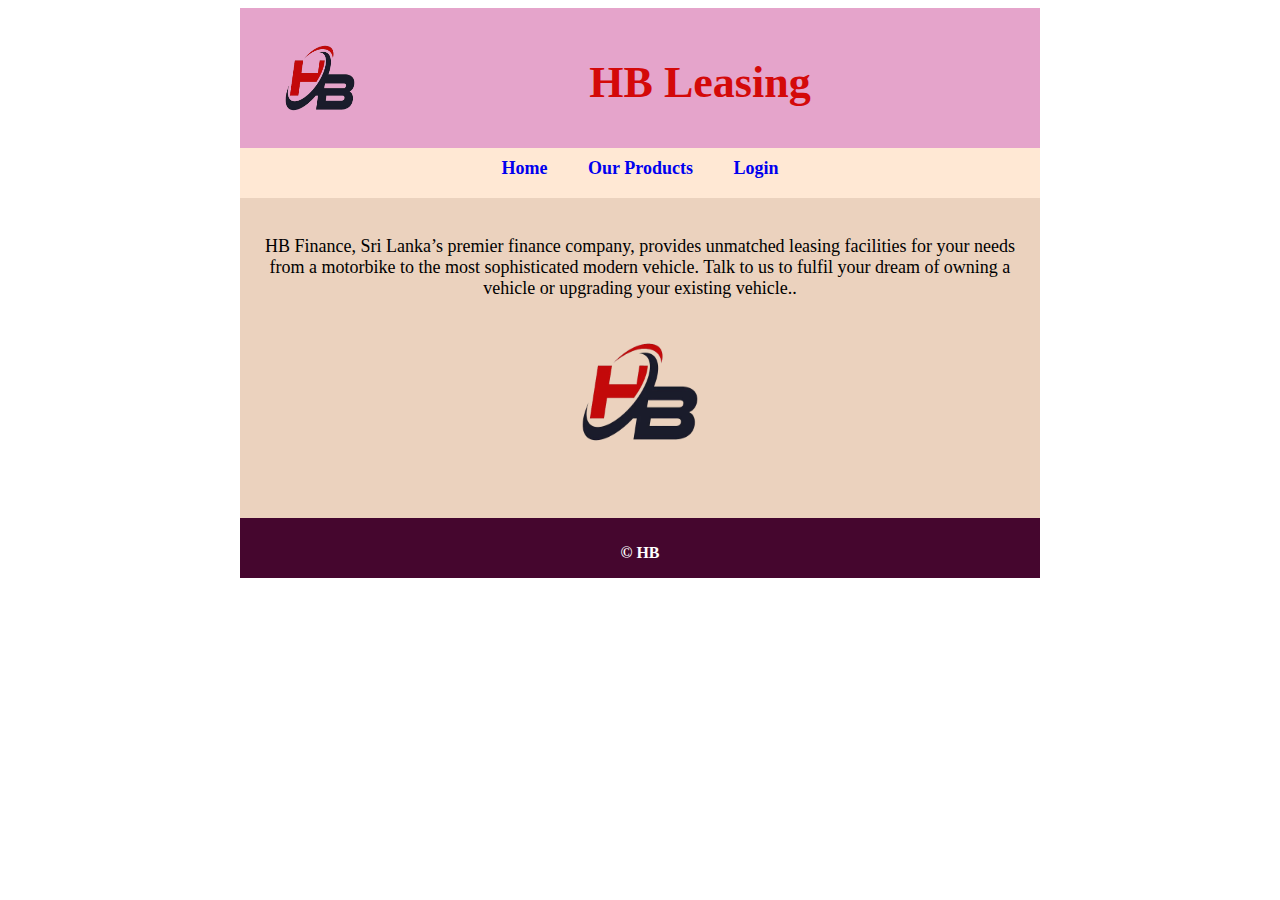
<file: index.html>
<!DOCTYPE html>
<html>
    <head>
        <title>General Leasing jaan</title>

  <meta property="og:url" content=”https://www.example.com/webpage/" />
        <link rel="stylesheet" href="main.css">

<meta name="description" contenteditable="Dolphin sports club">

<meta property="og:image" content="/IMG_20240204_113851.png">
    </head>
    <body>
		<div class="header">
			<img class="logo" src="logo.png">
			<h1>HB Leasing</h1>
		</div>
		<div class="navigation">
			<a href="home.html"> Home </a>&nbsp;&nbsp;&nbsp;&nbsp;&nbsp;&nbsp;&nbsp;
			<a href="gallery.html"> Our Products </a> &nbsp;&nbsp;&nbsp;&nbsp;&nbsp;&nbsp;&nbsp;
			<a href="login.html"> Login </a>
		</div>
		<div class="content">
			<p>HB Finance, Sri Lanka’s premier finance company, provides unmatched leasing facilities for your needs from a motorbike to the most sophisticated modern vehicle. Talk to us to fulfil your dream of owning a vehicle or upgrading your existing vehicle..</p>
			 <img class="home" src="logo.png">
		</div>
		<div class="footer">
			<h4>&copy; HB</h4>
            </div>
    </body>
</html>
</file>
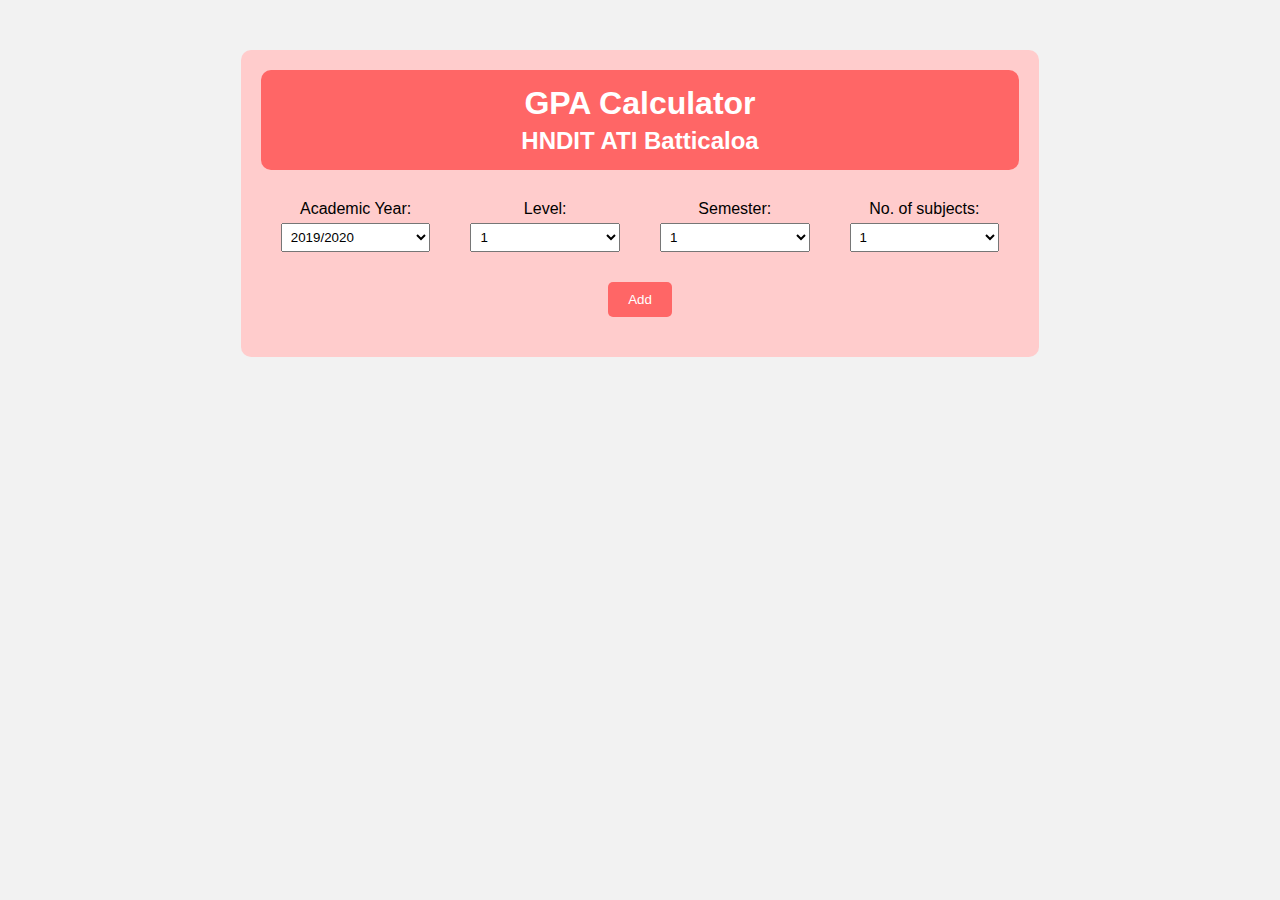
<file: gpa.html>
<!DOCTYPE html>
<html lang="en">
<head>
    <meta charset="UTF-8">
    <meta name="viewport" content="width=device-width, initial-scale=1.0">
    <title>GPA Calculator - HNDIT ATI Batticaloa</title>
    <style>
        body {
            font-family: Arial, sans-serif;
            background-color: #f2f2f2;
            text-align: center;
        }
        .calculator {
            background-color: #ffcccc;
            padding: 20px;
            margin: 50px auto;
            width: 60%;
            border-radius: 10px;
        }
        .header {
            background-color: #ff6666;
            color: white;
            padding: 10px;
            border-radius: 10px;
            margin-bottom: 20px;
        }
        .header h1, .header h2 {
            margin: 5px 0;
        }
        .inputs-row {
            display: flex;
            justify-content: space-between;
            align-items: center;
            margin-bottom: 20px;
        }
        .inputs-row div {
            flex: 1;
            padding: 10px;
            margin: 0 10px;
        }
        .inputs-row label {
            display: block;
            margin-bottom: 5px;
        }
        .inputs-row select {
            width: 100%;
            padding: 5px;
            box-sizing: border-box;
        }
        table {
            width: 100%;
            margin: 20px 0;
            border-collapse: collapse;
        }
        table, th, td {
            border: 1px solid #000;
        }
        th, td {
            padding: 10px;
            text-align: center;
        }
        button {
            padding: 10px 20px;
            background-color: #ff6666;
            border: none;
            border-radius: 5px;
            color: #fff;
            cursor: pointer;
        }
        button:hover {
            background-color: #cc0000;
        }
        .result-header {
            margin-top: 20px;
        }
    </style>
</head>
<body>

<div class="calculator">
    <!-- Header with Div -->
    <div class="header">
        <h1>GPA Calculator</h1>
        <h2>HNDIT ATI Batticaloa</h2>
    </div>
    
    <!-- Inputs Row -->
    <div class="inputs-row">
        <div>
            <label for="academicYear">Academic Year:</label>
            <select id="academicYear">
                <option value="2019/2020">2019/2020</option>
                <!-- Add more options if needed -->
            </select>
        </div>
        <div>
            <label for="level">Level:</label>
            <select id="level">
                <option value="1">1</option>
                <option value="2">2</option>
                <!-- Add more levels if needed -->
            </select>
        </div>
        <div>
            <label for="semester">Semester:</label>
            <select id="semester">
                <option value="1">1</option>
                <option value="2">2</option>
                <!-- Add more semesters if needed -->
            </select>
        </div>
        <div>
            <label for="subjects">No. of subjects:</label>
            <select id="subjects">
                <!-- Options for 1 to 8 subjects -->
                <option value="1">1</option>
                <option value="2">2</option>
                <option value="3">3</option>
                <option value="4">4</option>
                <option value="5">5</option>
                <option value="6">6</option>
                <option value="7">7</option>
                <option value="8">8</option>
            </select>
        </div>
    </div>

    <button onclick="addSubjects()">Add</button>
    
    <!-- Dynamic Result Header -->
    <div class="result-header" id="resultHeader"></div>
    
    <!-- Subjects Table -->
    <div id="subjectsTable"></div>

    <!-- GPA Result -->
    <div id="gpaResult"></div>

</div>

<script>
    function addSubjects() {
        // Retrieve selected values
        const academicYear = document.getElementById("academicYear").value;
        const level = document.getElementById("level").value;
        const semester = document.getElementById("semester").value;
        const subjects = document.getElementById("subjects").value;

        // Set year and semester labels based on user selection
        let yearText = level === "1" ? "First Year" : "Second Year";
        let semesterText = semester === "1" ? "First Semester" : "Second Semester";

        // Display dynamic heading based on selected values
        const resultHeader = document.getElementById("resultHeader");
        resultHeader.innerHTML = `<h2>${yearText} - ${semesterText} - Academic Year ${academicYear}</h2>`;

        // Generate subjects table based on the number of subjects
        let tableHTML = `<table>
            <tr>
                <th>Subject</th>
                <th>Code</th>
                <th>Marks</th>
            </tr>`;
        
        for (let i = 0; i < subjects; i++) {
            tableHTML += `
            <tr>
                <td><input type="text" id="subject${i}" placeholder="Subject" required></td>
                <td><input type="text" id="code${i}" placeholder="Code" required></td>
                <td><input type="number" id="marks${i}" placeholder="Marks" min="0" max="100" required></td>
            </tr>`;
        }
        tableHTML += `</table>
            <button onclick="calculateGPA()">Submit Subjects</button>`;
        
        // Display the table
        document.getElementById("subjectsTable").innerHTML = tableHTML;
    }

    function calculateGPA() {
        let totalCredits = 0;
        let totalGPV = 0;
        const subjects = document.getElementById("subjects").value;

        let subjectDetailsHTML = `
            <h2>The subject details</h2>
            <table>
                <tr>
                    <th>Subject</th>
                    <th>Code</th>
                    <th>Marks</th>
                    <th>Grade</th>
                    <th>Credit</th>
                    <th>GPV for Grade</th>
                    <th>GPV for Subject</th>
                </tr>`;
        
        for (let i = 0; i < subjects; i++) {
            const subject = document.getElementById(`subject${i}`).value;
            const code = document.getElementById(`code${i}`).value;
            const marks = parseFloat(document.getElementById(`marks${i}`).value);

            if (isNaN(marks) || marks < 0 || marks > 100) {
                alert(`Please enter valid marks for ${subject}`);
                return;
            }

            let gradePoint = 0;
            let grade = '';
            if (marks >= 85) {
                grade = 'A+';
                gradePoint = 4.00;
            } else if (marks >= 70) {
                grade = 'A';
                gradePoint = 4.00;
            } else if (marks >= 65) {
                grade = 'A-';
                gradePoint = 3.70;
            } else if (marks >= 60) {
                grade = 'B+';
                gradePoint = 3.30;
            } else if (marks >= 55) {
                grade = 'B';
                gradePoint = 3.00;
            } else if (marks >= 50) {
                grade = 'B-';
                gradePoint = 2.70;
            } else if (marks >= 45) {
                grade = 'C+';
                gradePoint = 2.30;
            } else if (marks >= 40) {
                grade = 'C';
                gradePoint = 2.00;
            } else if (marks >= 35) {
                grade = 'C-';
                gradePoint = 1.70;
            } else if (marks >= 30) {
                grade = 'D+';
                gradePoint = 1.30;
            } else if (marks >= 25) {
                grade = 'D';
                gradePoint = 1.00;
            } else {
                grade = 'E';
                gradePoint = 0.00;
            }

            const credit = parseInt(code[code.length - 1]);
            const gpvForSubject = gradePoint * credit;

            totalCredits += credit;
            totalGPV += gpvForSubject;

            subjectDetailsHTML += `
                <tr>
                    <td>${subject}</td>
                    <td>${code}</td>
                    <td>${marks}</td>
                    <td>${grade}</td>
                    <td>${credit}</td>
                    <td>${gradePoint.toFixed(2)}</td>
                    <td>${gpvForSubject.toFixed(2)}</td>
                </tr>`;
        }

        const finalGPA = totalCredits > 0 ? (totalGPV / totalCredits).toFixed(2) : 'N/A';
        subjectDetailsHTML += `
            <tr>
                <td colspan="7"><strong>Total GPV:${totalGPV.toFixed(2)}</strong></td>
            </tr>
            <tr>
                <td colspan="7"><strong>Total Credits:${totalCredits}</strong> </td>
                
            </tr>
            <tr>
                <td colspan="7"><strong>Final GPA:${finalGPA}</strong></td>
            </tr>
            </table>`;

        document.getElementById("gpaResult").innerHTML = subjectDetailsHTML;
    }
</script>

</body>
</html>
</file>
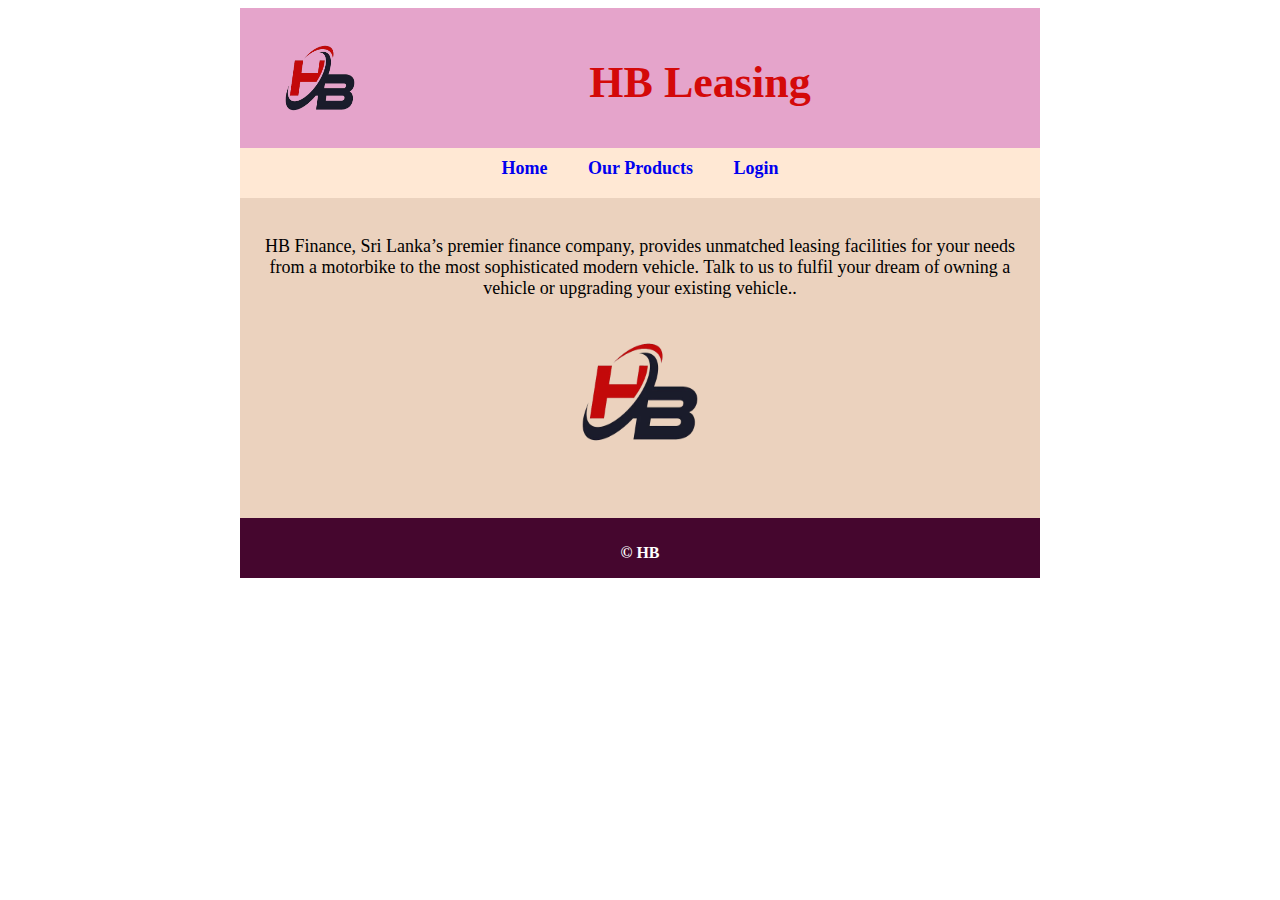
<file: home.html>
<!DOCTYPE html>
<html>
    <head>
        <title>General Leasing</title>
        <link rel="stylesheet" href="style.css">
    </head>
    <body>
		<div class="header">
			<img class="logo" src="logo.png">
			<h1>HB Leasing</h1>
		</div>
		<div class="navigation">
			<a href="home.html"> Home </a>&nbsp;&nbsp;&nbsp;&nbsp;&nbsp;&nbsp;&nbsp;
			<a href="gallery.html"> Our Products </a> &nbsp;&nbsp;&nbsp;&nbsp;&nbsp;&nbsp;&nbsp;
			<a href="login.html"> Login </a>
		</div>
		<div class="content">
			<p>HB Finance, Sri Lanka’s premier finance company, provides unmatched leasing facilities for your needs from a motorbike to the most sophisticated modern vehicle. Talk to us to fulfil your dream of owning a vehicle or upgrading your existing vehicle..</p>
			 <img class="home" src="logo.png">
		</div>
		<div class="footer">
			<h4>&copy; HB</h4>
            </div>
    </body>
</html>
</file>
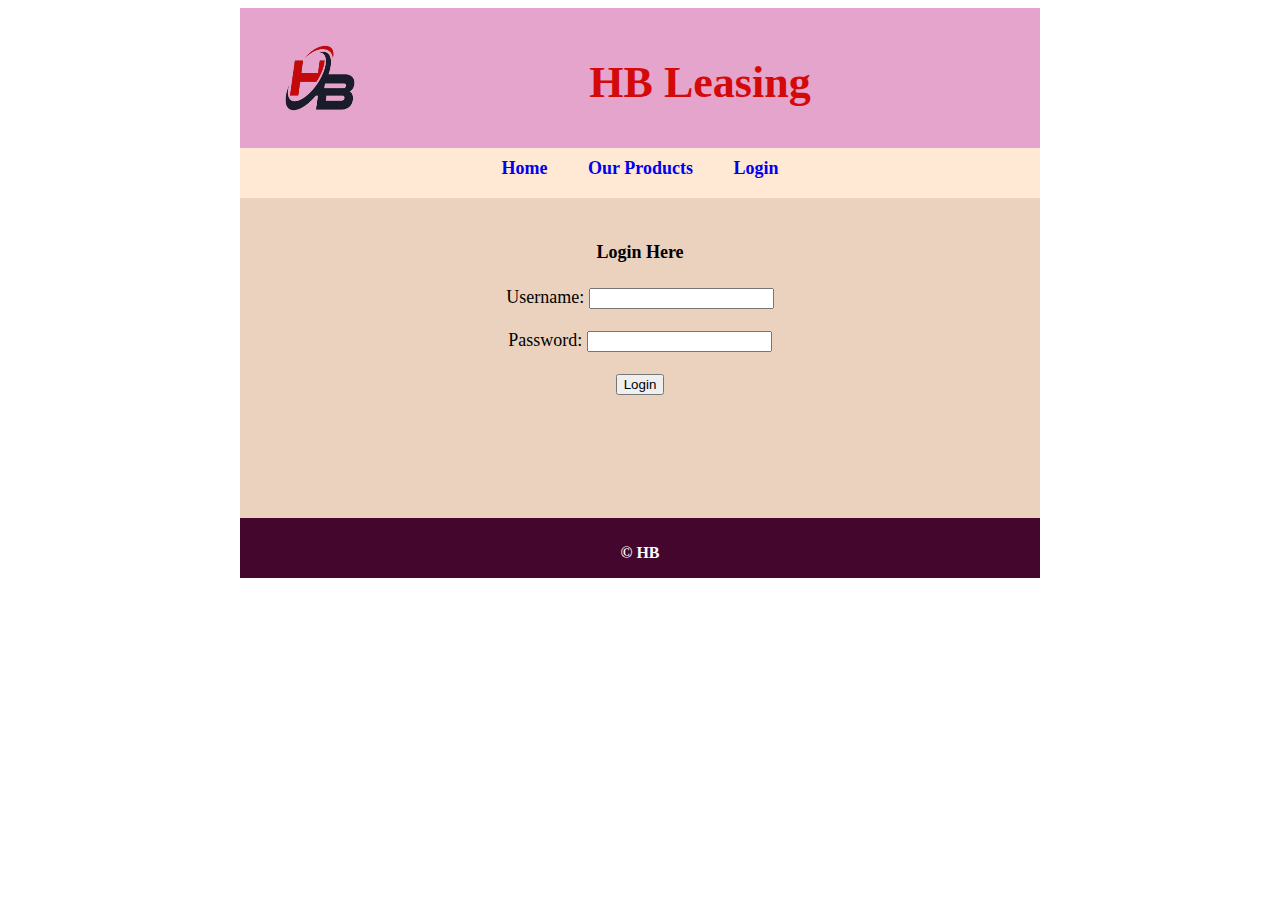
<file: login.html>
<!DOCTYPE html>
<html>
    <head>
        <title>KFC</title>
        <link rel="stylesheet" href="style.css">
    </head>
    <body>
		<div class="header">
			<img class="logo" src="logo.png">
			<h1>HB Leasing</h1>
		</div>
		<div class="navigation">
			<a href="home.html"> Home </a>&nbsp;&nbsp;&nbsp;&nbsp;&nbsp;&nbsp;&nbsp;
			<a href="gallery.html"> Our Products </a> &nbsp;&nbsp;&nbsp;&nbsp;&nbsp;&nbsp;&nbsp;
			<a href="login.html"> Login </a>
		</div>
		<div class="content">
			<h4>Login Here</h4>
			<form>							
				<label>Username:</label>
				<input type="text" name="uname"><br><br>
							
				<label>Password:</label>
				<input type="password" name="pword"><br><br>
				
				<input type="submit" value="Login">
			</form>
		</div>
		<div class="footer">
			<h4>&copy; HB</h4>
            </div>
    </body>
</html>
</file>
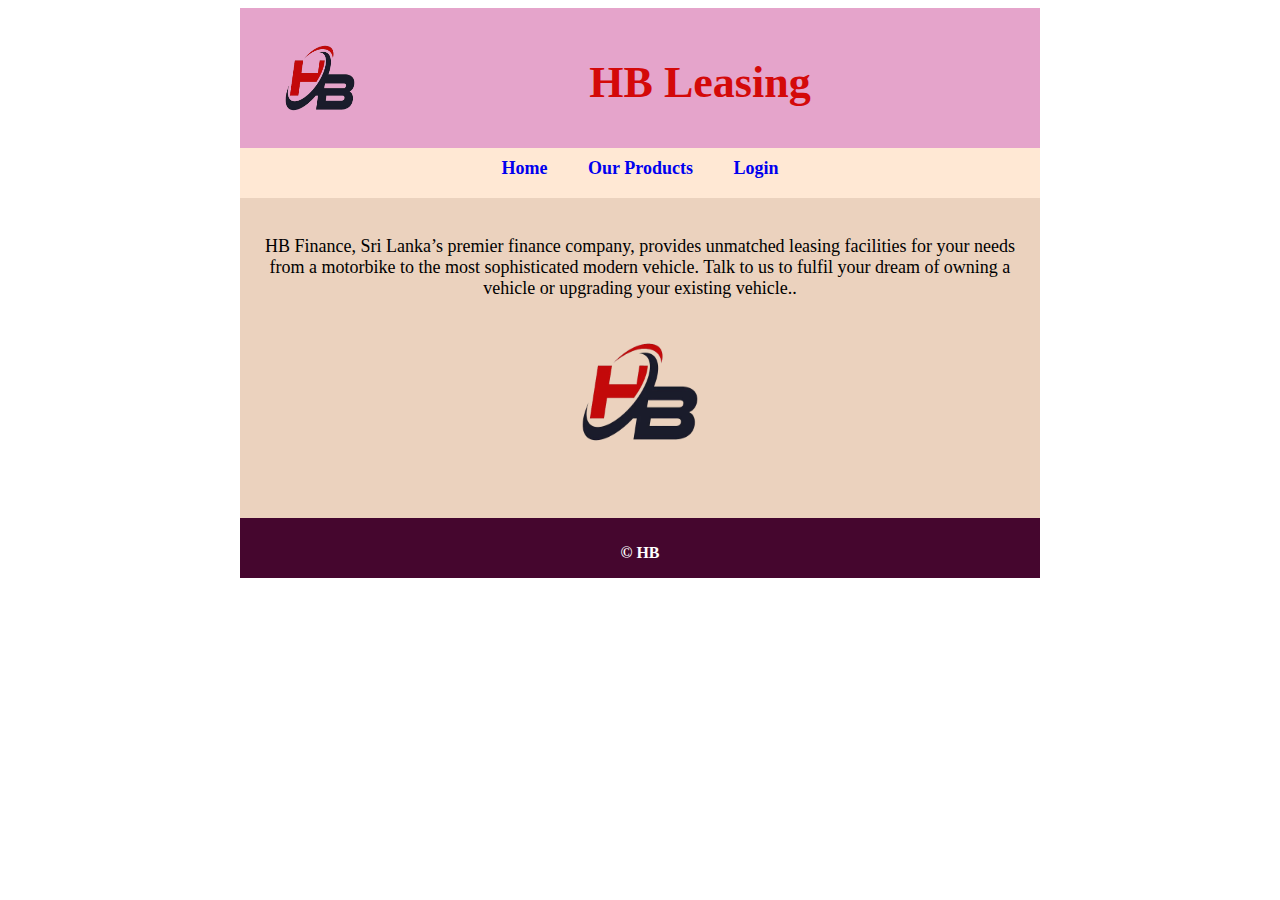
<file: main.html>
<!DOCTYPE html>
<html>
    <head>
        <title>General Leasing</title>
        <link rel="stylesheet" href="main.css">
    </head>
    <body>
		<div class="header">
			<img class="logo" src="logo.png">
			<h1>HB Leasing</h1>
		</div>
		<div class="navigation">
			<a href="home.html"> Home </a>&nbsp;&nbsp;&nbsp;&nbsp;&nbsp;&nbsp;&nbsp;
			<a href="gallery.html"> Our Products </a> &nbsp;&nbsp;&nbsp;&nbsp;&nbsp;&nbsp;&nbsp;
			<a href="login.html"> Login </a>
		</div>
		<div class="content">
			<p>HB Finance, Sri Lanka’s premier finance company, provides unmatched leasing facilities for your needs from a motorbike to the most sophisticated modern vehicle. Talk to us to fulfil your dream of owning a vehicle or upgrading your existing vehicle..</p>
			 <img class="home" src="logo.png">
		</div>
		<div class="footer">
			<h4>&copy; HB</h4>
            </div>
    </body>
</html>
</file>
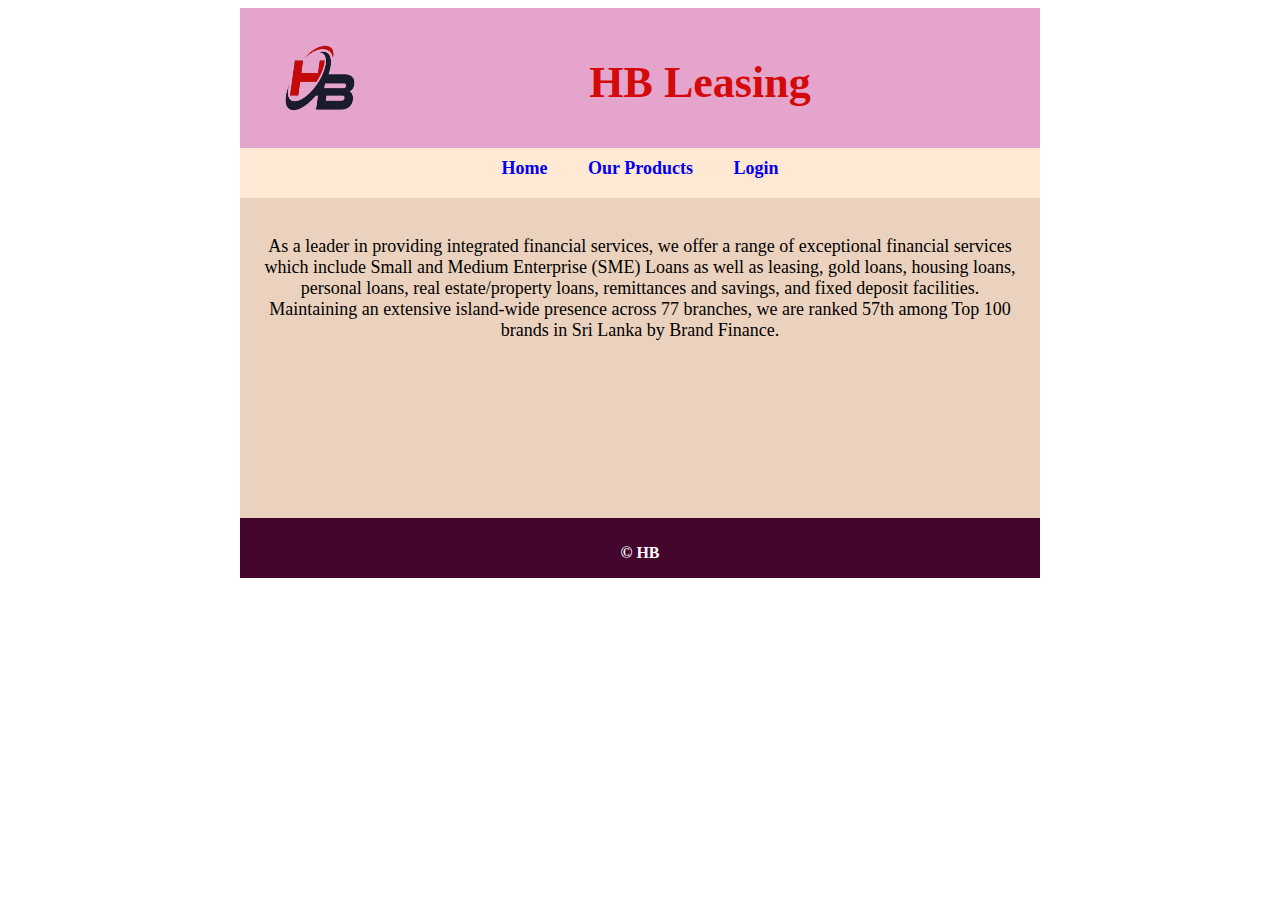
<file: Ourproducts.html>
<!DOCTYPE html>
<html>
    <head>
        <title>KFC</title>
        <link rel="stylesheet" href="style.css">
    </head>
    <body>
		<div class="header">
			<img class="logo" src="logo.png">
			<h1>HB Leasing</h1>
		</div>
		<div class="navigation">
			<a href="home.html"> Home </a>&nbsp;&nbsp;&nbsp;&nbsp;&nbsp;&nbsp;&nbsp;
			<a href="gallery.html"> Our Products </a> &nbsp;&nbsp;&nbsp;&nbsp;&nbsp;&nbsp;&nbsp;
			<a href="login.html"> Login </a>
		</div>
		<div class="content">
		<p>As a leader in providing integrated financial services, we offer a range of exceptional financial services which include Small and Medium Enterprise (SME) Loans as well as leasing, gold loans, housing loans, personal loans, real estate/property loans, remittances and savings, and fixed deposit facilities. Maintaining an extensive island-wide presence across 77 branches, we are ranked 57th among Top 100 brands in Sri Lanka by Brand Finance.</p>
		</div>
		<div class="footer">
			<h4>&copy; HB</h4>
            </div>
    </body>
</html>
</file>
<file: main.css>
div{
	margin:auto;
	width:800px;
	box-sizing: border-box;
}
.header{
  height: 140px;
  background-color: #E5A4CB;
  font-family: Georgia, 'Times New Roman', Times, serif;
  font-size: 22px;
  padding: 20px; 
  text-align: center;
  color: rgb(212, 9, 9);
}
img.logo{
    height: 100px;
    width: 120px;
    float: left; 
}
.navigation{
    height: 50px;
    background-color:#FFE8D4;
    text-align: center;
    font-size: 18px;
    font-weight: bold;
    padding: 10px;
}
.navigation a{
	text-decoration:none;
}

.content{
    height: 320px;
    background-color: #EBD2BE;
    text-align: center;
    font-size: 18px;
    padding: 20px;	
}
img.home{
	height:150px;
	width:200px;
}
.footer{
    height: 60px;
    background-color: #45062E;
    color: white;
    text-align: center;
    font-family: Rockwell;
    padding: 5px;
}
</file>
<file: style.css>
div{
	margin:auto;
	width:800px;
	box-sizing: border-box;
}
.header{
  height: 140px;
  background-color: #E5A4CB;
  font-family: Georgia, 'Times New Roman', Times, serif;
  font-size: 22px;
  padding: 20px; 
  text-align: center;
  color: rgb(212, 9, 9);
}
img.logo{
    height: 100px;
    width: 120px;
    float: left; 
}
.navigation{
    height: 50px;
    background-color:#FFE8D4;
    text-align: center;
    font-size: 18px;
    font-weight: bold;
    padding: 10px;
}
.navigation a{
	text-decoration:none;
}

.content{
    height: 320px;
    background-color: #EBD2BE;
    text-align: center;
    font-size: 18px;
    padding: 20px;	
}
img.home{
	height:150px;
	width:200px;
}
.footer{
    height: 60px;
    background-color: #45062E;
    color: white;
    text-align: center;
    font-family: Rockwell;
    padding: 5px;
}
</file>
